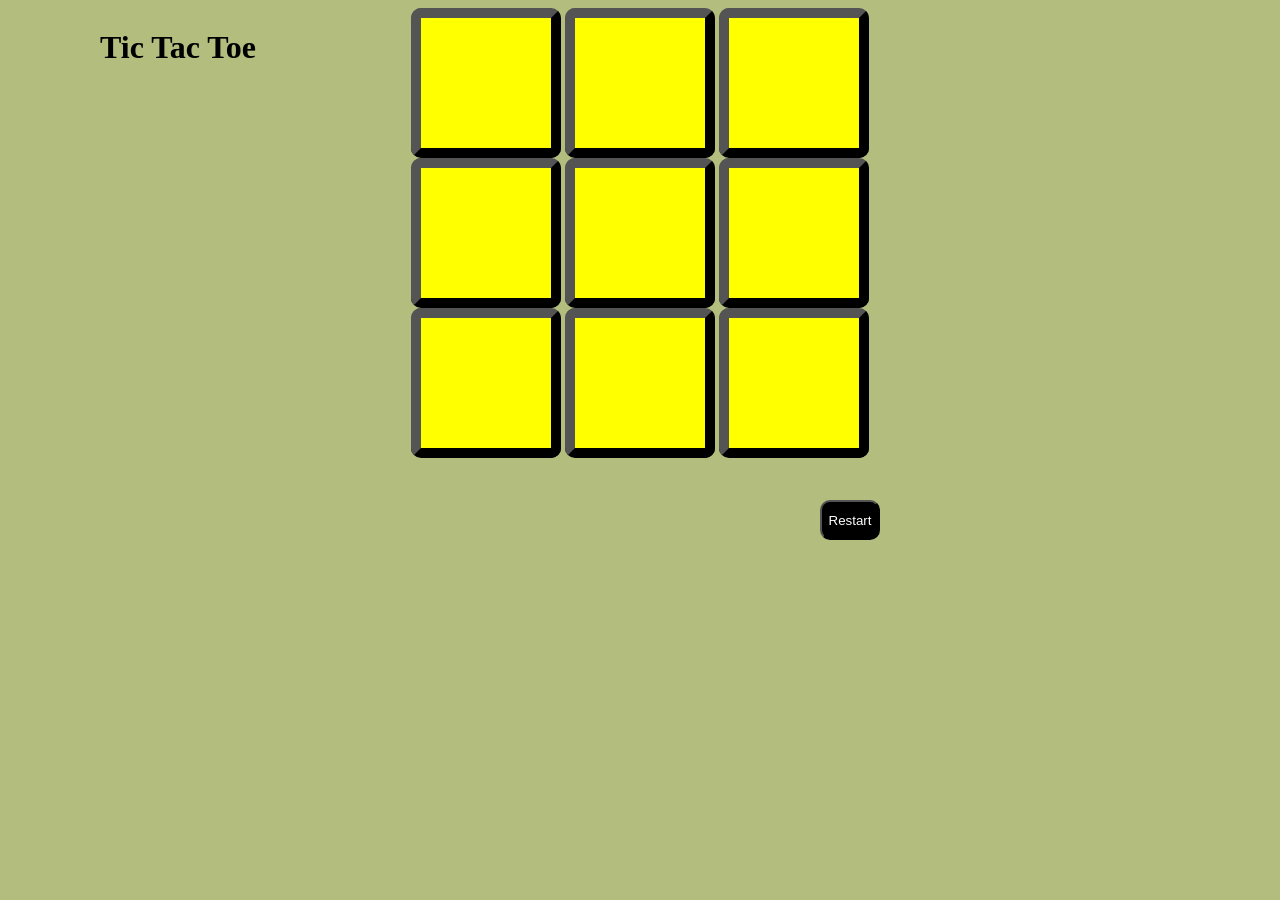
<file: index.html>
<html>
<head>
<meta name="viewport" content="width=device-width, initial-scale=1.0">
<link rel="stylesheet" href="style5.css">
</head>
<body>
<h1 style="position:absolute;left:100px;"> Tic Tac Toe</h1>
<div class="state">
</div>
<div class="game">
<button class="box" id="1"></button>
<button class="box" id="2"></button>
<button class="box" id="3"></button>
<button class="box" id="4"></button>
<button class="box" id="5"></button>
<button class="box" id="6"></button>
<button class="box" id="7"></button>
<button class="box" id="8"></button>
<button class="box" id="9"></button>
</div>
<div class="R">
<button class="RT">Restart</button>
</div>
<script src="file.js"></script>
</body>
</html>
</file>
<file: style5.css>
.box
{height:150px;
 width:150px;
 background-color:yellow;
border-radius:10px;
border-width:10px;
font-size:100px;
color:red;
}
.game
{top:200px;
height:500px;
width:500px;
text-align:center;
}
body
{background-color:#B2BD7E;
display:flex;
justify-content:center;
}
.R
{position:absolute;
top:500px;
right:400px;
}
.RT
{
color:white;
background-color:black;
height:40px;
width:60px;
border-radius:10px;
}
.state
{position:absolute;
left:70px;
top:200px;
height:40px;
width:70px;
font-size:30px;
font-weight:bold;
color:indigo;
}
</file>
